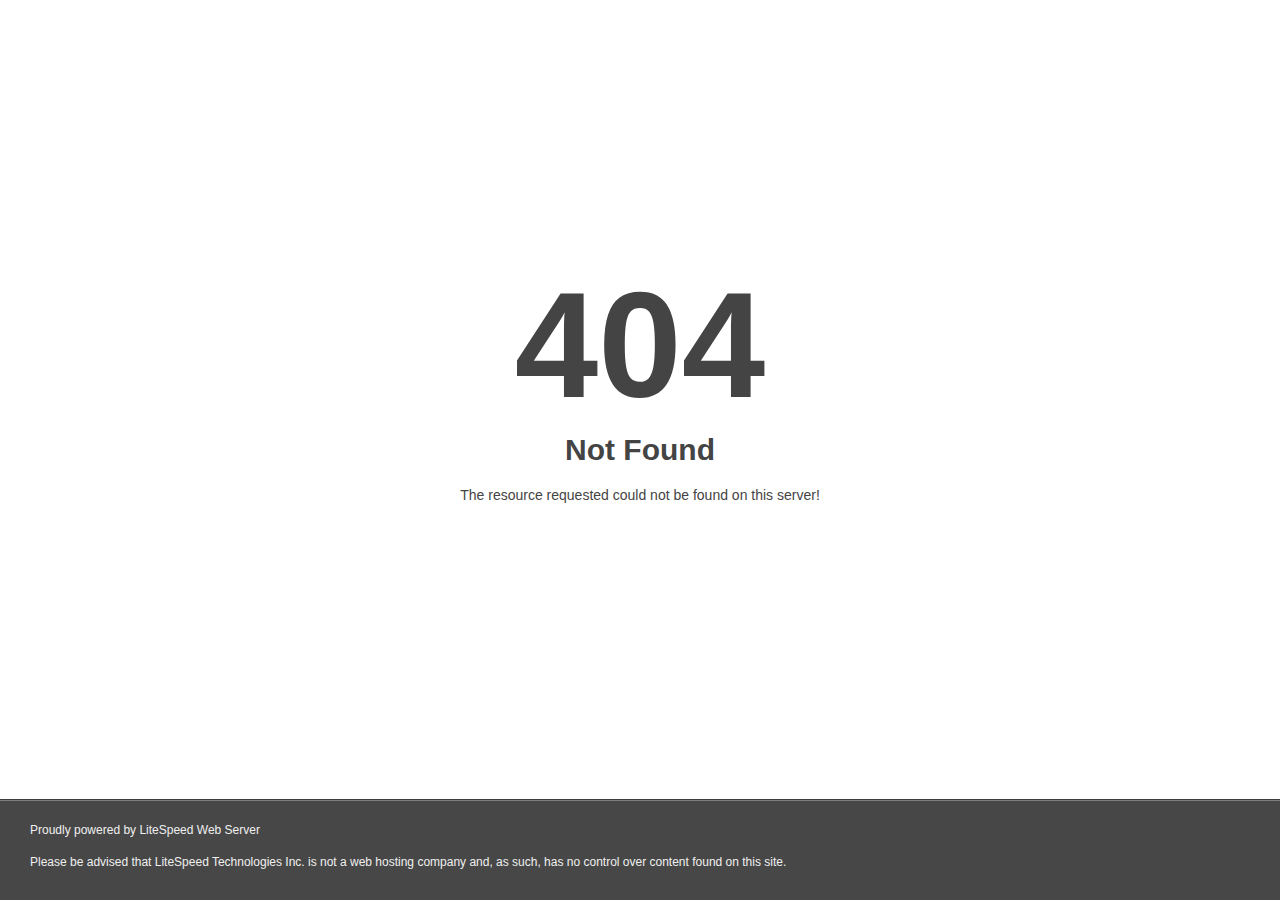
<file: PAG de JEAN/belaltheme.com/html-preview/Razu/css/fonts/glyphicons-halflings-regular-2.html>
<!DOCTYPE html>
<html style="height:100%">
<head>
<meta name="viewport" content="width=device-width, initial-scale=1, shrink-to-fit=no" />
<title> 404 Not Found
</title><style>@media (prefers-color-scheme:dark){body{background-color:#000!important}}</style></head>
<body style="color: #444; margin:0;font: normal 14px/20px Arial, Helvetica, sans-serif; height:100%; background-color: #fff;">
<div style="height:auto; min-height:100%; ">     <div style="text-align: center; width:800px; margin-left: -400px; position:absolute; top: 30%; left:50%;">
        <h1 style="margin:0; font-size:150px; line-height:150px; font-weight:bold;">404</h1>
<h2 style="margin-top:20px;font-size: 30px;">Not Found
</h2>
<p>The resource requested could not be found on this server!</p>
</div></div><div style="color:#f0f0f0; font-size:12px;margin:auto;padding:0px 30px 0px 30px;position:relative;clear:both;height:100px;margin-top:-101px;background-color:#474747;border-top: 1px solid rgba(0,0,0,0.15);box-shadow: 0 1px 0 rgba(255, 255, 255, 0.3) inset;">
<br>Proudly powered by LiteSpeed Web Server<p>Please be advised that LiteSpeed Technologies Inc. is not a web hosting company and, as such, has no control over content found on this site.</p></div></body></html>
</file>
